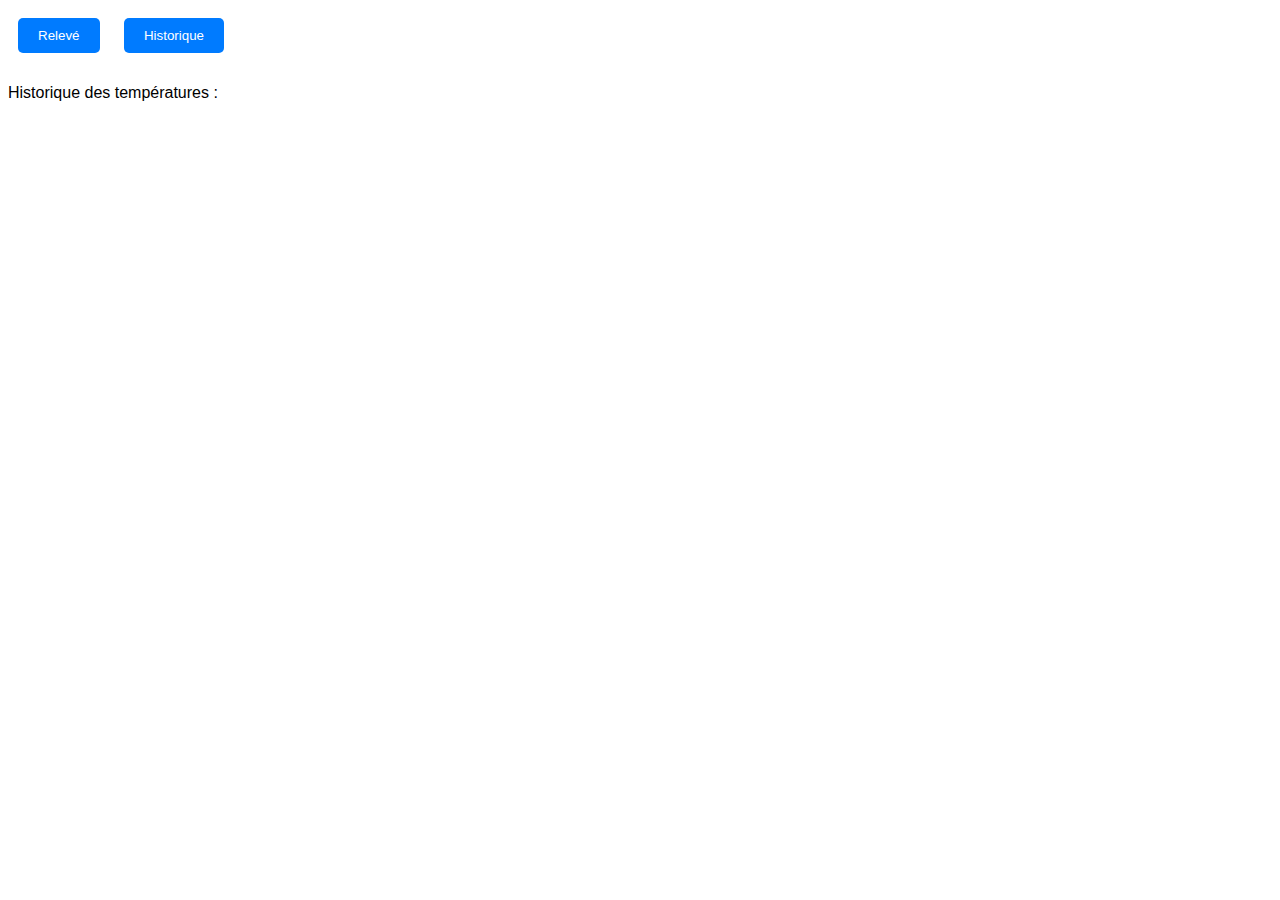
<file: store.html>
<!DOCTYPE html>
<html lang="en">
<head>
    <meta charset="UTF-8">
    <meta name="viewport" content="width=device-width, initial-scale=1.0">
    <link rel="stylesheet" href="style.css">
    <script src="script.js" defer></script>
    <title>TestJSHothothot</title>
</head>
<body>
    <section>
        <nav>
            <button onclick="showTemp()">Relevé</button>
            <button onclick="showHisto()">Historique</button>
        </nav>
        <h1 id="advertTemp" role="alert" class="hidden"></h1>
        <p id="temp" aria-live="polite"></p>
        <p id="histo" class="hidden">Historique des températures :</p>
    </section>

<template id="value-template">
  <value>
    <h1 id="advertTemp" role="alert" class="hidden"><slot name="advert-message">ADVERT MESSAGE</slot></h1>
    <p id="temp" aria-live="polite"><slot name="insert-value">INSERT VALUE HERE</slot></p>
    <h1 id="titre-histo" class="hidden"><slot name="titre-histo">NEED HISTORIQuE VALUE NAME(Historique des températures :)</slot></h1>
    <table id="histo">
    </table>
  </value>
</template>

<template id="">
    <value>
      <summary>
        <code class="name">
          &lt;<slot name="element-name">NEED NAME</slot>&gt;
        </code>
        <span class="desc"><slot name="description">NEED DESCRIPTION</slot></span>
      </summary>
      <div class="attributes">
        <h4>Attributes</h4>
        <slot name="attributes"><p>None</p></slot>
      </div>
    </value>
</template> 
</body>
</html>
</file>
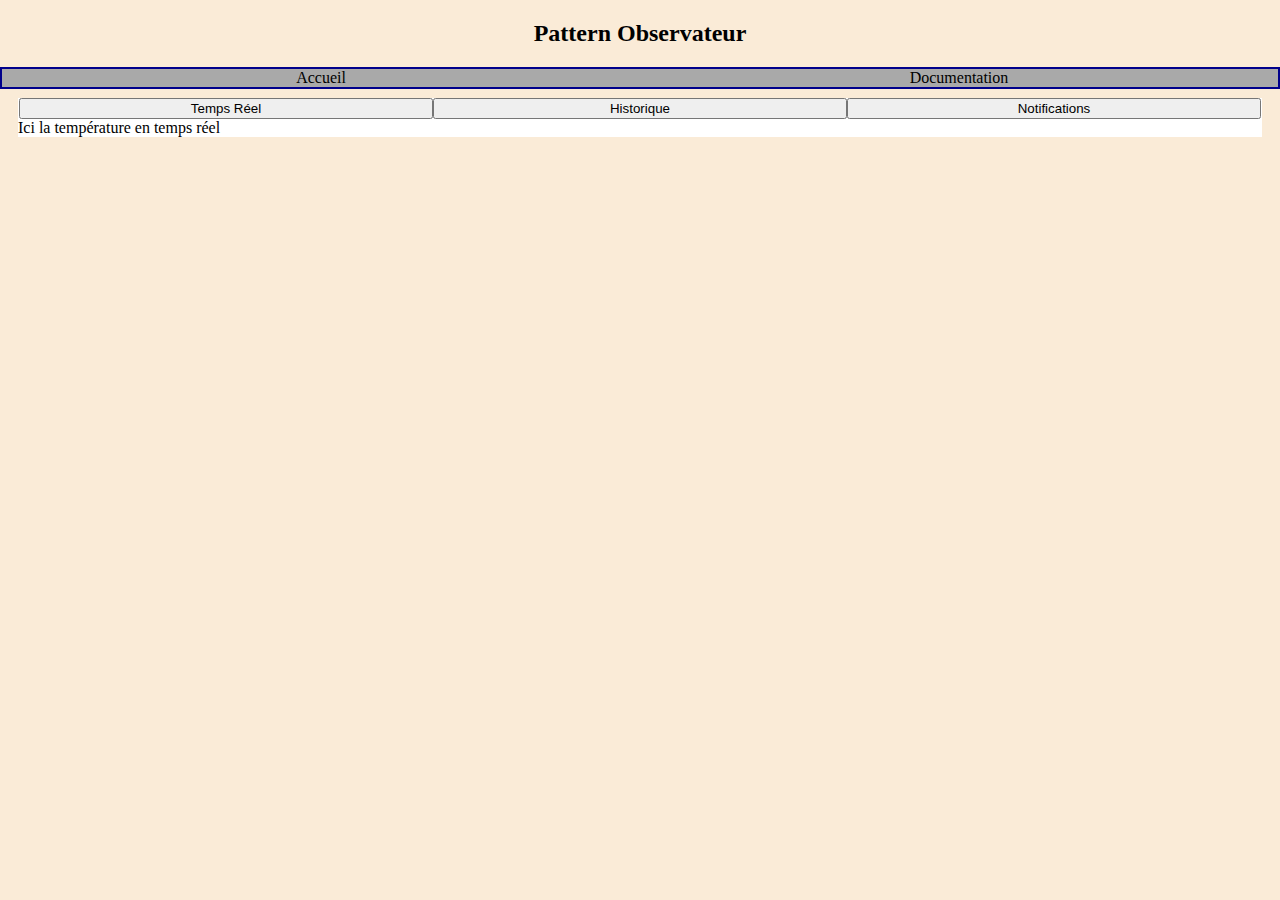
<file: Application/View/ViewAccueil.html>
<!doctype html>
<html lang="fr">
<head>
    <meta HTTP-equiv="Content-Type" content="text/html;charset=utf-8"/>
    <title>Observateur</title>
    <link type="text/css" rel="stylesheet" href="../../ui/style.css">
</head>
<body>

<h2>Pattern Observateur</h2>

<nav>
    <a class="navBar" href="ViewAccueil.html">Accueil</a>
    <a class="navBar" href="ViewDocumentation.html">Documentation</a>
</nav>
<div class="tabs">
    <div role="tablist" id="tabList">
        <button
                class="tabButton"
                role="tab"
                aria-selected="true"
                aria-controls="panel-1"
                id="tab-1"
                tabindex="0">
            Temps Réel
        </button>
        <button
                class="tabButton"
                role="tab"
                aria-selected="false"
                aria-controls="panel-2"
                id="tab-2"
                tabindex="-1">
            Historique
        </button>
        <button
                class="tabButton"
                role="tab"
                aria-selected="false"
                aria-controls="panel-3"
                id="tab-3"
                tabindex="-1">
            Notifications
        </button>
    </div>
    <div id="panel-1" role="tabpanel" tabindex="0" aria-labelledby="tab-1">
        <section id="sectionReel">
            Ici la température en temps réel
        </section>
    </div>
    <div id="panel-2" role="tabpanel" tabindex="0" aria-labelledby="tab-2" hidden>
        <section id="sectionHist">
            Ici l'historique des température
        </section>
    </div>
    <div id="panel-3" role="tabpanel" tabindex="0" aria-labelledby="tab-3" hidden>
        <section id="sectionNotif">
            Ici les notifications
        </section>
    </div>
</div>

<script>
    const tabs = document.querySelectorAll('[role="tab"]');
    const tabList = document.querySelector('[role="tablist"]');

    tabs.forEach((tab) => {
        tab.addEventListener("click", changeTabs);
    });

    function changeTabs(e) {
        const target = e.target;
        const parent = target.parentNode;
        const grandparent = parent.parentNode;

        // Remove all current selected tabs
        parent
            .querySelectorAll('[aria-selected="true"]')
            .forEach((t) => t.setAttribute("aria-selected", false));

        // Set this tab as selected
        target.setAttribute("aria-selected", true);

        // Hide all tab panels
        grandparent
            .querySelectorAll('[role="tabpanel"]')
            .forEach((p) => p.setAttribute("hidden", true));

        // Show the selected panel
        grandparent.parentNode
            .querySelector(`#${target.getAttribute("aria-controls")}`)
            .removeAttribute("hidden");
    }
</script>

</body>
</html>
</file>
<file: style.css>
body {
    font-family: Arial, sans-serif;
}

h1 {
    color: #333;
}

button {
    margin: 10px;
    padding: 10px 20px;
    background-color: #007bff;
    color: #fff;
    border: none;
    border-radius: 5px;
    cursor: pointer;
}

section {
    margin-bottom: 20px;
}

#tabList {
    display: flex;
    justify-content: center;
}

.nomTemporaire {
    display: flex;
    justify-content: space-evenly;
    border: 1px solid #ccc;
    background-color: #BFC9CA;
    padding: 10px;
    border-radius: 7px;
    margin: 10px;
}

.nomTemporaire section {
    margin-right: 10px;
    background-color: #D2D9DA;
    border-style: solid;
    border-color: white;
    border-width: 1px;
    border-radius: 10px;
    padding: 10px;
    margin-bottom: 2px;
}

.blue {
    border: 2px;
    color: blue;
}

.green {
    border: 2px;
    color: green;
}

.orange {
    border: 2px;
    color: orange;
}

.red {
    border: 2px;
    color: red;
}

.chart {
    max-width: 50em;
    max-height: 25em;
}
</file>
<file: ui/style.css>
@keyframes rainbow {
    5% {color: yellow}
    10% {color: yellowgreen}
    20% {color: lightgreen}
    30% {color: green}
    40% {color: lightseagreen}
    50% {color: blue}
    60% {color: blueviolet}
    70% {color: purple}
    80% {color: darkred}
    90% {color: crimson}
    95% {color: red}
    100% {color: orange}
}




body {
    background-color: antiquewhite;
    margin-inline: 0;
}



nav {
    border: solid darkblue 2px;
    background-color: darkgray;
    display: flex;
    justify-content: space-around;
}

.navBar {
    display: flex;
    width: 100%;
    justify-content: center;
    box-sizing: border-box;
    text-decoration: none;
    color: black;
}

.navBar:hover {
    background-color: lightgrey;
}

#tabList {
    display: flex;
    background-color: white;
    margin-inline: 1px;
    justify-content: space-around;
}

.tabs {
    margin-top: 1vh;
    background-color: white;
    margin-inline: 2vh;
}

.tabButton {
    width: 100%;
    box-sizing: border-box;
}

h2 {
    text-align: center;
    animation : rainbow 5s infinite;
}
</file>
